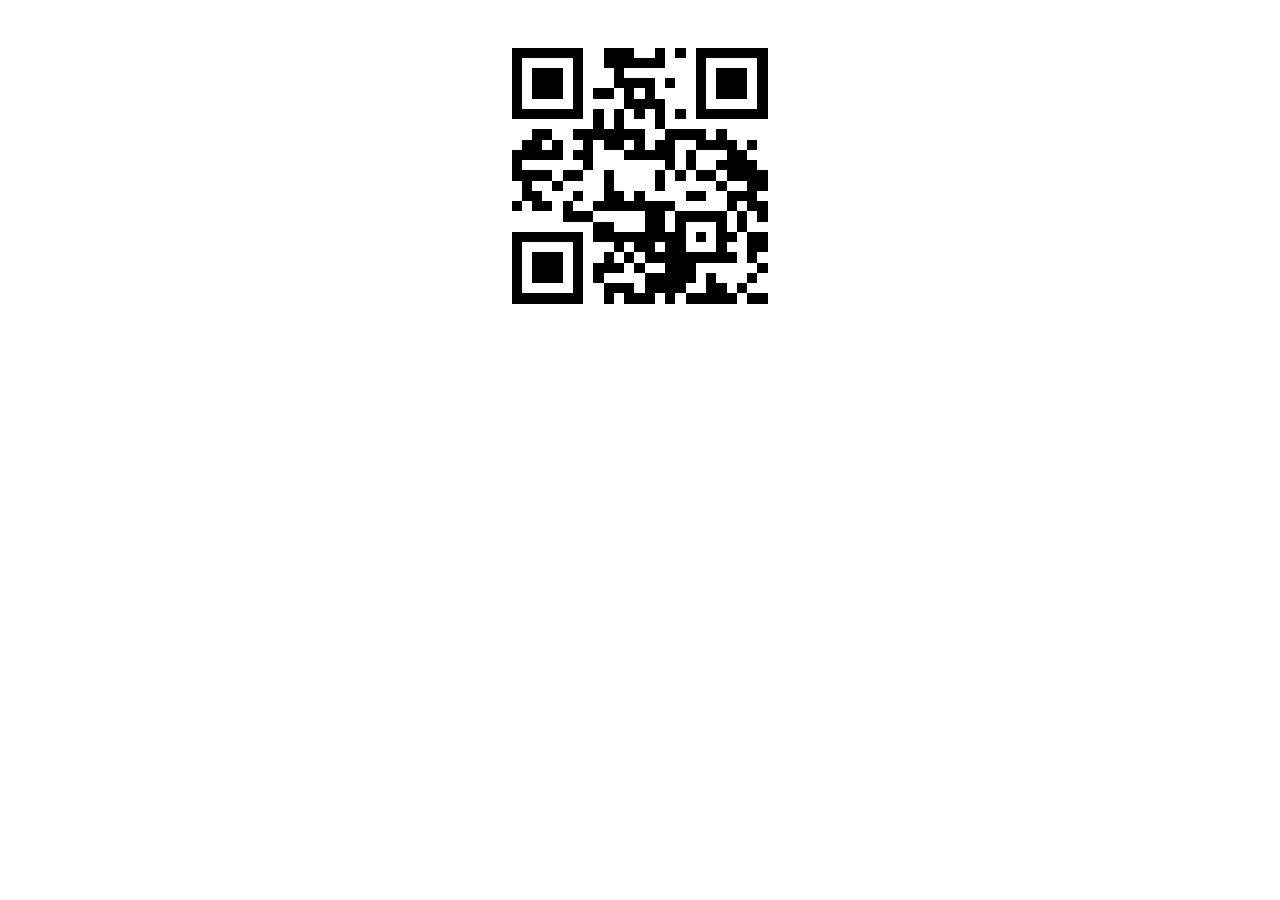
<file: utils/QRGenerator/index.html>
<!DOCTYPE html>
<html>
<head>
    <meta charset='utf-8'>
    <meta http-equiv='X-UA-Compatible' content='IE=edge'>
    <title>QR</title>
    <meta name='viewport' content='width=device-width, initial-scale=1'>
    <link rel='stylesheet' href='style.css'>
    <script defer src="qrcode.js"></script>
    <script defer src="app.js"></script>
</head>
<body>
    
    <div class="contenedor">
        <div id="contenedorQR" class="contenedorQR"></div>
    </div>

</body>
</html>
</file>
<file: utils/QRGenerator/style.css>
.contenedorQR{
    display: flex;
    justify-content: center;
    padding: 40px;
}
</file>
